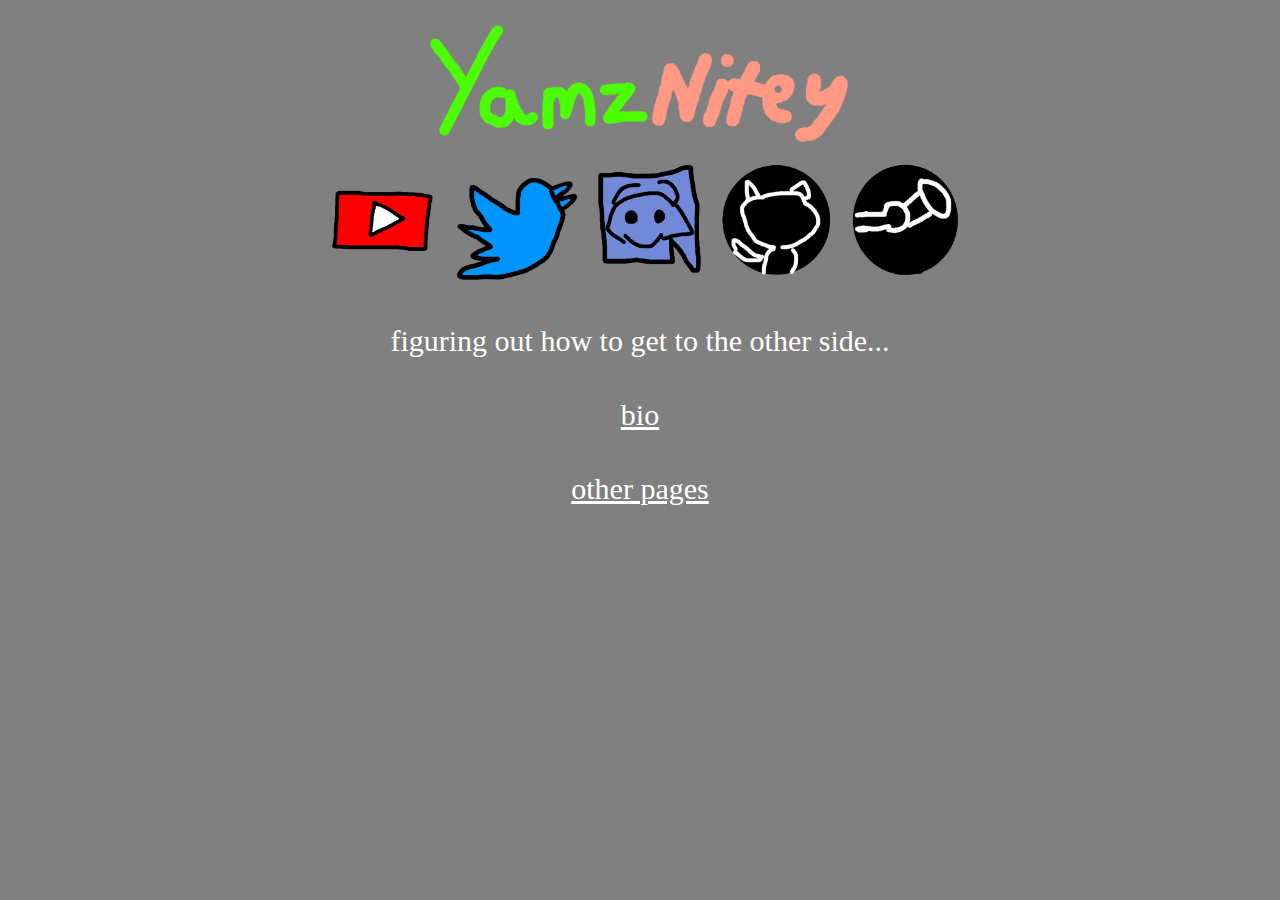
<file: index.html>
<!DOCTYPE html>
<html>
<head>
	<link rel="stylesheet" href="css/index.css">
	<title>YamzNitey</title>
	<body style="background-color:grey;">
</head>

<body>
	<img src="images/yamznitey.png" alt="YamzNitey" class="center"/>
	
	<div class="row">
		<div class="column">
			<a href="https://www.youtube.com/channel/UCMxEW33VPS_tqooDPoXBRvw">
				<img src="images/youtube.png" alt="YouTube" style="width: 100%">
			</a>
		</div>
			
		<div class="column">
			<a href="https://twitter.com/YamzNitey">
				<img src="images/twitter.png" alt="Twitter" style="width: 100%">
			</a>
		</div>
			
		<div class="column">
			<a href="pages/discord.html">
				<img src="images/discord.png" alt="Discord" style="width: 100%">
			</a>
		</div>
			
		<div class="column">
			<a href="https://github.com/YamzNitey">
				<img src="images/github.png" alt="Github" style="width: 100%">
			</a>
		</div>
				
		<div class="column">
			<a href="https://steamcommunity.com/id/YamzNitey/">
				<img src="images/steam.png" alt="Steam" style="width: 100%">
			</a>
		</div>
	</div>
	
	<p> figuring out how to get to the other side... </p>
	<p><a href="pages/bio.html">bio</a></p>
	<p><a href="pages/other.html">other pages</a></p>

</body>
</html>
</file>
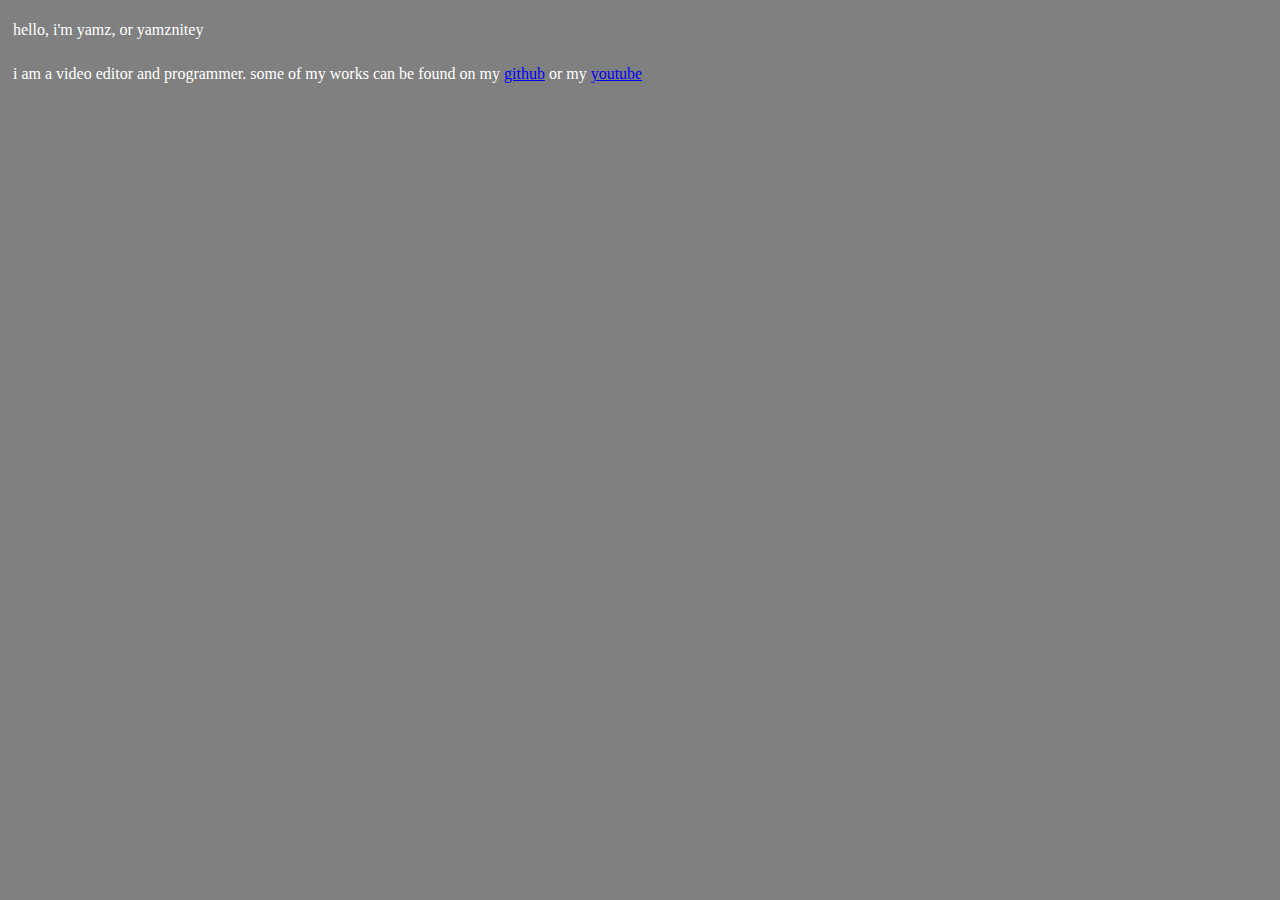
<file: pages/bio.html>
<!DOCTYPE html>
<html>
<head>
	<style>
	p
	{
		font-family: Georgia, 'Times New Roman', Times, serif;
		color: white;
		padding: 5px;
	}
	
	body
	{	
		background-color: grey;
	}
	</style>
</head>

<title>bio</title>

<body>

	<p>hello, i'm yamz, or yamznitey</p>
	<p>i am a video editor and programmer. some of my works can be found on my <a href="https://github.com/YamzNitey">github</a> or my <a href="https://www.youtube.com/channel/UCMxEW33VPS_tqooDPoXBRvw">youtube</a></p>
	
</body>
</html>
</file>
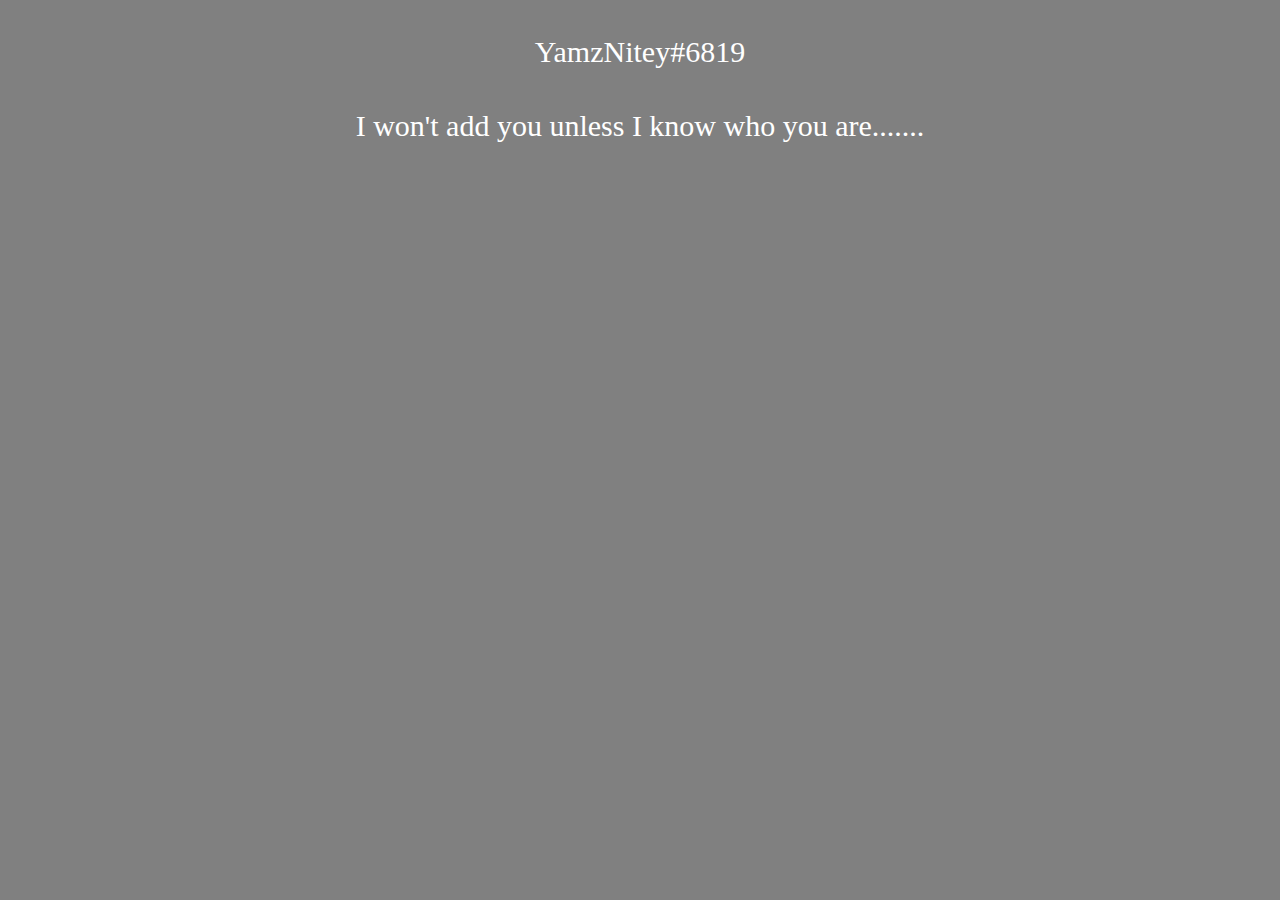
<file: pages/discord.html>
<!DOCTYPE html>
<html>
<head>
	<style>
	p
	{
		font-family: Georgia, 'Times New Roman', Times, serif;
		font-size: 30px;
		text-align: center;
		color: white;
		padding: 5px;
	}
	
	body
	{	
		background-color: grey;
	}
	</style>
</head>

<title>discord</title> 

<body>

	<p>YamzNitey#6819</p>
	<p>I won't add you unless I know who you are.......</p>
	
</body>
</html>
</file>
<file: css/index.css>
*
{
    box-sizing: border-box;
}

.column
{
	display: inline-block;
    margin-left: auto;
    margin-right: auto;
	width: 10%;
}

.row
{
    text-align: center;
}

.row::after
{
	content: "";
	clear: both;
	display: table;
}

.center
{
	display: block;
	margin-left: auto;
	margin-right: auto;
	width: 35%
}

p
{
	font-family: Georgia, 'Times New Roman', Times, serif;
	font-size: 30px;
	text-align: center;
	color: white;
	padding: 5px;
}

a
{
	font-family: Georgia, 'Times New Roman', Times, serif;
	font-size: 30px;
	text-align: center;
	color: white;
	padding: 5px;
}
</file>
